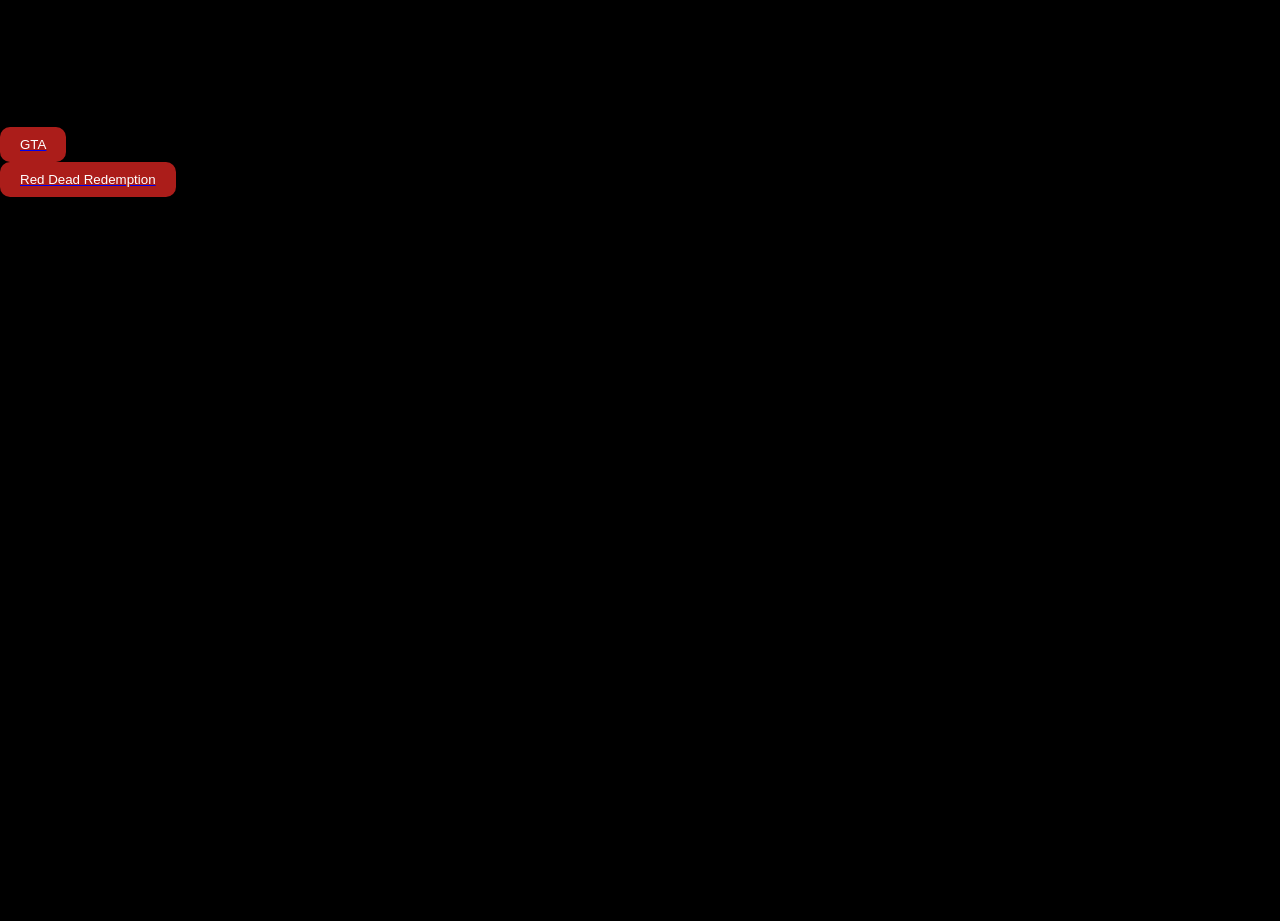
<file: index.html>
<!doctype html>
<html lang="en">
  <head>
    <meta charset="pt-br" />
    <meta name="viewport" content="width=device-width, initial-scale=1.0" />
    <title>GAME WORLD</title>
    <link rel="stylesheet" href="style.css">
  </head>
  <body>
    <h1>ROCKSTARS</h1>

    <h2>Você quer saber sobre qual jogo da empresa?</h2>
    <a href="GTA.html"> <button>GTA</button></a>
    <a href="RD.html">
      <button>Red Dead Redemption</button>
    </a>


   
  </body>
</html>
</file>
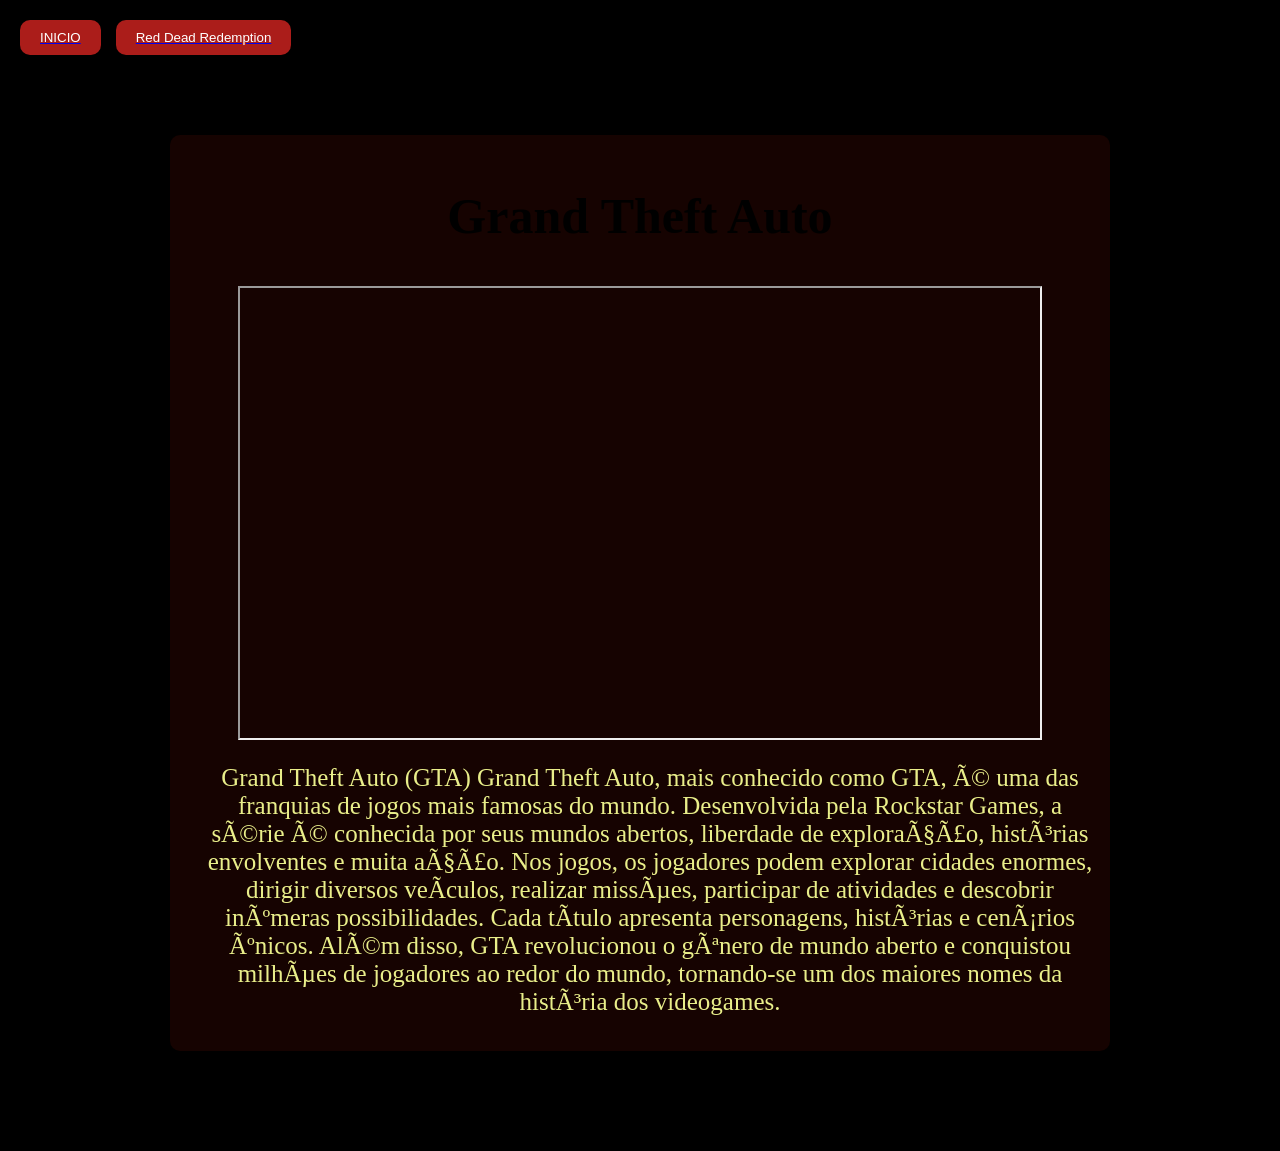
<file: GTA.html>
<!doctype html>
<html lang="en">
  <head>
    <meta charset="pt-br" />
    <meta name="viewport" content="width=device-width, initial-scale=1.0" />
    <title>GTA</title>
    <link rel="stylesheet" href="style.css" />
  </head>
  <body>
    <div class="sirene"></div>
    <div class="menubotoes">
      <a href="index.html"> <button>INICIO</button></a>
      <a href="RD.html">
        <button>Red Dead Redemption</button>
      </a>
    </div>
    
    <div class="centralizar">
      <div class="card-gta">
        <h2 class="Nomegta">Grand Theft Auto</h2>
        <iframe
          width="800"
          height="450"
          src="https://www.youtube.com/embed/zp9W9_HFBxI"
          title="GTA 5 Gameplay"
          allowfullscreen
        >
        </iframe>
        <p class="textogta">
          Grand Theft Auto (GTA) Grand Theft Auto, mais conhecido como
          GTA, é uma das franquias de jogos mais famosas do mundo. Desenvolvida
          pela Rockstar Games, a série é conhecida por seus mundos abertos,
          liberdade de exploração, histórias envolventes e muita ação. Nos
          jogos, os jogadores podem explorar cidades enormes, dirigir diversos
          veículos, realizar missões, participar de atividades e descobrir
          inúmeras possibilidades. Cada título apresenta personagens, histórias
          e cenários únicos. Além disso, GTA revolucionou o gênero de mundo
          aberto e conquistou milhões de jogadores ao redor do mundo,
          tornando-se um dos maiores nomes da história dos videogames.
        </p>
      </div>
    </div>
  </body>
</html>
</file>
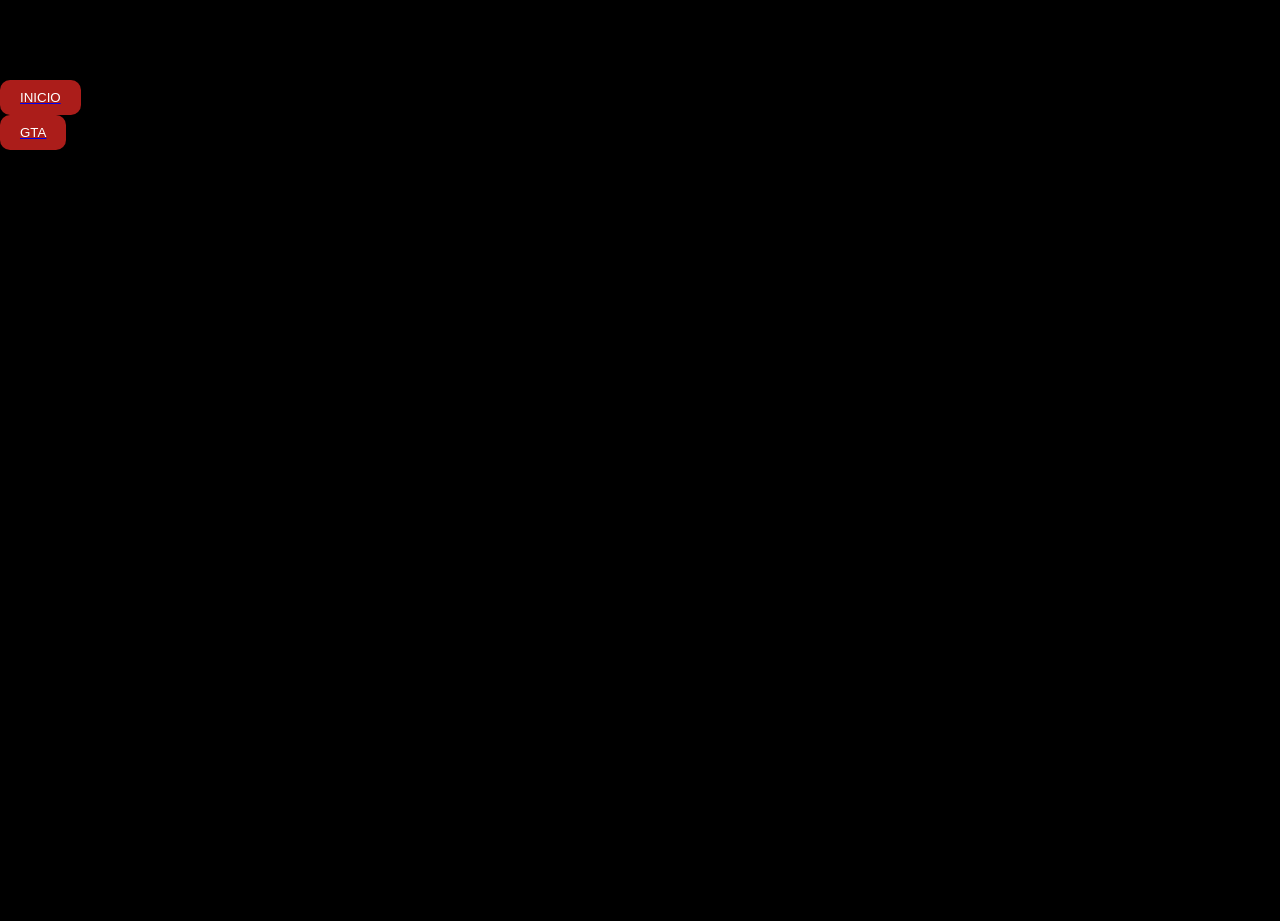
<file: RD.html>
<!DOCTYPE html>
<html lang="en">
<head>
    <meta charset="pt-br">
    <meta name="viewport" content="width=device-width, initial-scale=1.0">
    <title>Document</title>
    <link rel="stylesheet" href="style.css">
</head>
<body>
    <h1>OIIIII AQUI È A PAGINA DO REDRED</h1>
    <a href="index.html"> <button>INICIO</button></a>
    <a href="GTA.html">
      <button>GTA</button>
    </a>
</body>
</html>
</file>
<file: style.css>
/* FUNDO DA PÁGINA */
body {
    margin: 0;
    min-height: 100vh;
    background-color: black;
    animation: sirene 2s infinite;
}

/* ANIMAÇÃO DAS LUZES */
@keyframes sirene {

    /* PRIMEIRO MOMENTO */
    0%, 49% {
        background-image:
            radial-gradient(circle at top left, rgba(255, 0, 0, 0.9), transparent 45%),
            radial-gradient(circle at top right, rgba(0, 0, 255, 0.9), transparent 45%),
            radial-gradient(circle at bottom left, rgba(0, 0, 255, 0.9), transparent 45%),
            radial-gradient(circle at bottom right, rgba(255, 0, 0, 0.9), transparent 45%);
    }

    /* SEGUNDO MOMENTO */
    50%, 100% {
        background-image:
            radial-gradient(circle at top left, rgba(0, 0, 255, 0.9), transparent 50%),
            radial-gradient(circle at top right, rgba(255, 0, 0, 0.9), transparent 45%),
            radial-gradient(circle at bottom left, rgba(255, 0, 0, 0.9), transparent 45%),
            radial-gradient(circle at bottom right, rgba(0, 0, 255, 0.9), transparent 45%);
    }

     50%, 100% {
        background-image:
            radial-gradient(circle at top left, rgba(0, 0, 255, 0.9), transparent 50%),
            radial-gradient(circle at top right, rgba(255, 0, 0, 0.9), transparent 45%),
            radial-gradient(circle at bottom left, rgba(255, 0, 0, 0.9), transparent 45%),
            radial-gradient(circle at bottom right, rgba(0, 0, 255, 0.9), transparent 45%);
    }
     50%, 100% {
        background-image:
            radial-gradient(circle at top left, rgba(0, 0, 255, 0.9), transparent 50%),
            radial-gradient(circle at top right, rgba(255, 0, 0, 0.9), transparent 45%),
            radial-gradient(circle at bottom left, rgba(255, 0, 0, 0.9), transparent 45%),
            radial-gradient(circle at bottom right, rgba(0, 0, 255, 0.9), transparent 45%);
    }
}

/* BOTÕES */
button {
    background-color: rgb(171, 29, 26);
    color: white;
    border: none;
    padding: 10px 20px;
    cursor: pointer;
    border-radius: 10px;
    display:flex;

}
.card-gta{
    width: 920px;
    background-color: rgb(22, 3, 1);
    height: auto;
    border-radius: 10px;
    padding: 10px;
    text-align: center;
    justify-content: center;
    align-items: center;

}
.centralizar {
    display: flex;
    justify-content: center;
    width: 100%;
    margin-top: 80px;
    margin-bottom: 100px;
}
video {
    width: 100%;
    border-radius: 10px;
}
button:hover{
    background-color:rgb(109, 18, 17);
    transition:0.3s;
}
.menubotoes{
    display:flex;
    gap:15px;
    margin-top: 20px;
    margin-left: 20px;
}
.textogta{
    color:rgb(233, 238, 138);
    text-align:center;
    margin-top: 20px;
    margin-left: 20px;
    display: flex;
    font-size:25px;

}
.Nomegta {
  text-align: center;
  font-size: 50px;
  font-weight: bold;
  animation: luzesPolicia 0.8s infinite alternate;
}

@keyframes luzesPolicia {
  0%, 45% {
    color: #ffffff;
    text-shadow: 
      0 0 5px #ffffff,
      0 0 15px #0066ff,
      0 0 30px #0066ff,
      0 0 60px #0044ff,
      0 0 100px #0022ff;
    filter: drop-shadow(0 0 20px #0066ff);
  }
  50% {
    color: #ffffff;
    text-shadow: 0 0 10px #ffffff;
    filter: none;
  }
  55%, 100% {
    color: #ffffff;
    text-shadow: 
      0 0 5px #ffffff,
      0 0 15px #ff1100,
      0 0 30px #ff1100,
      0 0 60px #cc0000,
      0 0 100px #990000;
    filter: drop-shadow(0 0 20px #ff1100);
  }
}
</file>
